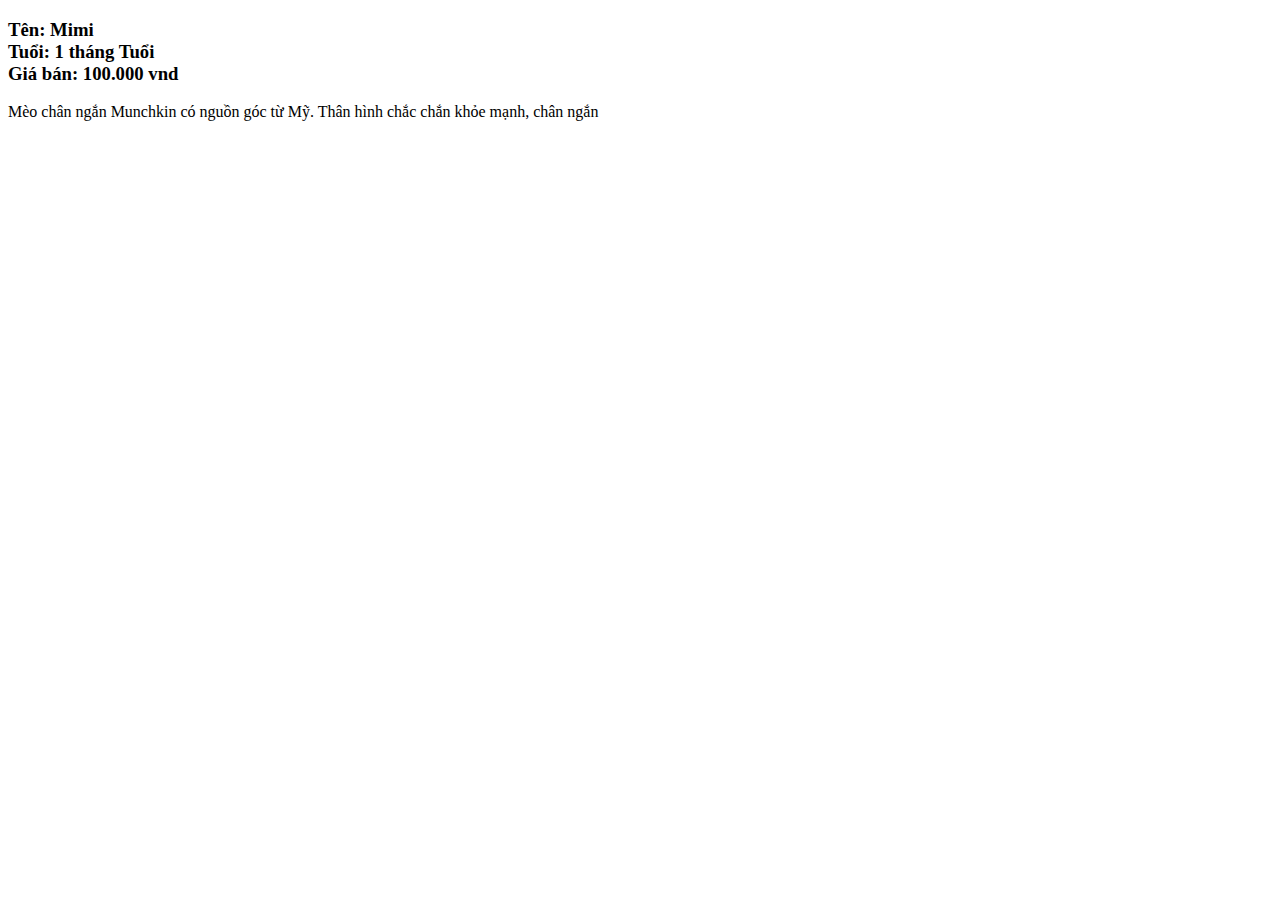
<file: bài html/bai3-web2.html>
<!DOCTYPE html>
<html lang="en">
<head>
    <meta charset="UTF-8">
    <meta http-equiv="X-UA-Compatible" content="IE=edge">
    <meta name="viewport" content="width=device-width, initial-scale=1.0">
    <title>Document</title>
</head>
<body>
    <h3>
        Tên: Mimi <br>
        Tuổi: 1 tháng Tuổi <br>
        Giá bán: 100.000 vnd <br>
    </h3>
    <p>
        Mèo chân ngắn Munchkin có nguồn góc từ Mỹ. Thân hình chắc chắn khỏe mạnh, chân ngắn
    </p>
</body>
</html>
</file>
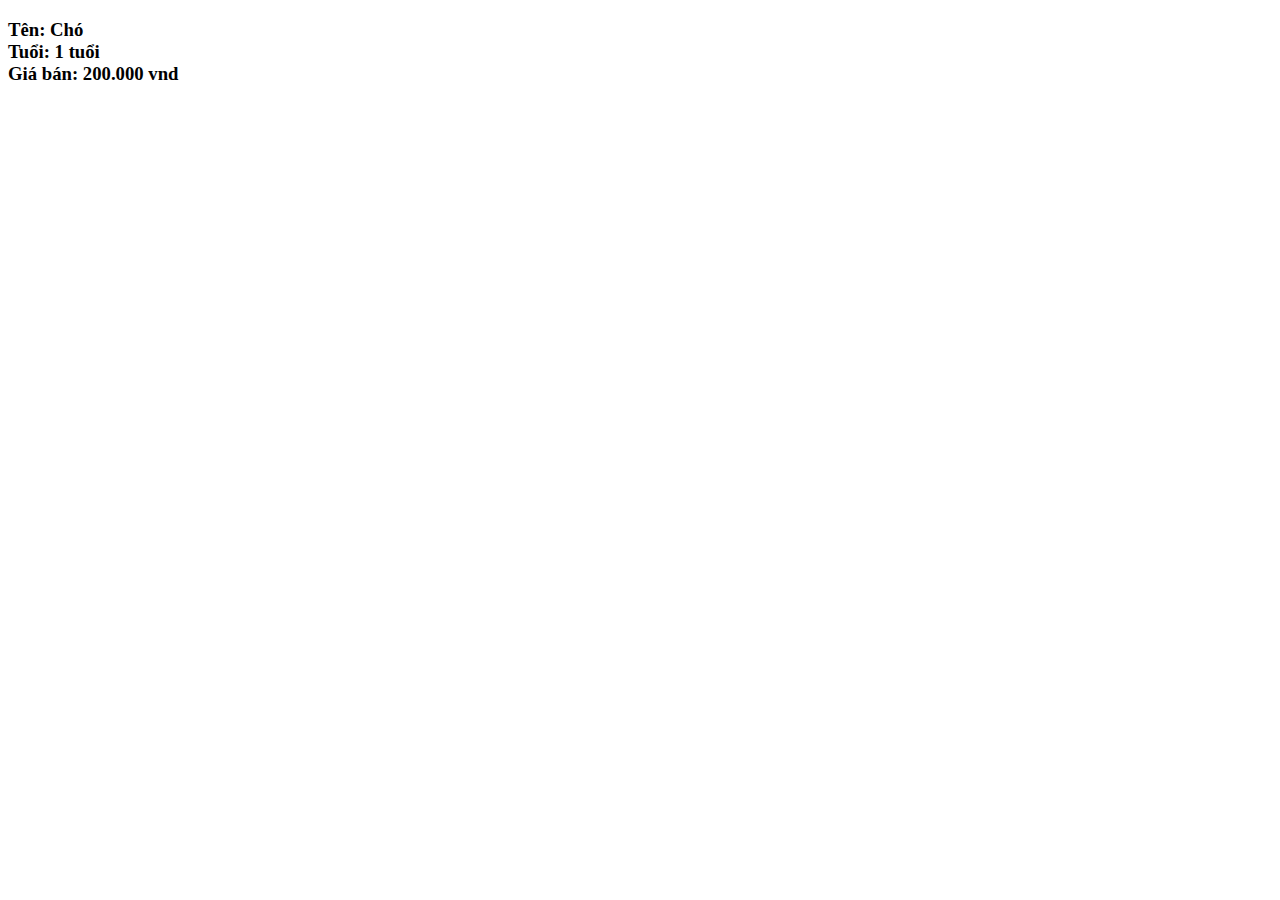
<file: bài html/bai3-web3.html>
<!DOCTYPE html>
<html lang="en">
<head>
    <meta charset="UTF-8">
    <meta http-equiv="X-UA-Compatible" content="IE=edge">
    <meta name="viewport" content="width=device-width, initial-scale=1.0">
    <title>Document</title>
</head>
<body>
    <h3>
        Tên: Chó <br>
        Tuổi: 1 tuổi <br>
        Giá bán: 200.000 vnd <br>
    </h3>
    <p>
        
    </p>
</body>
</html>
</file>
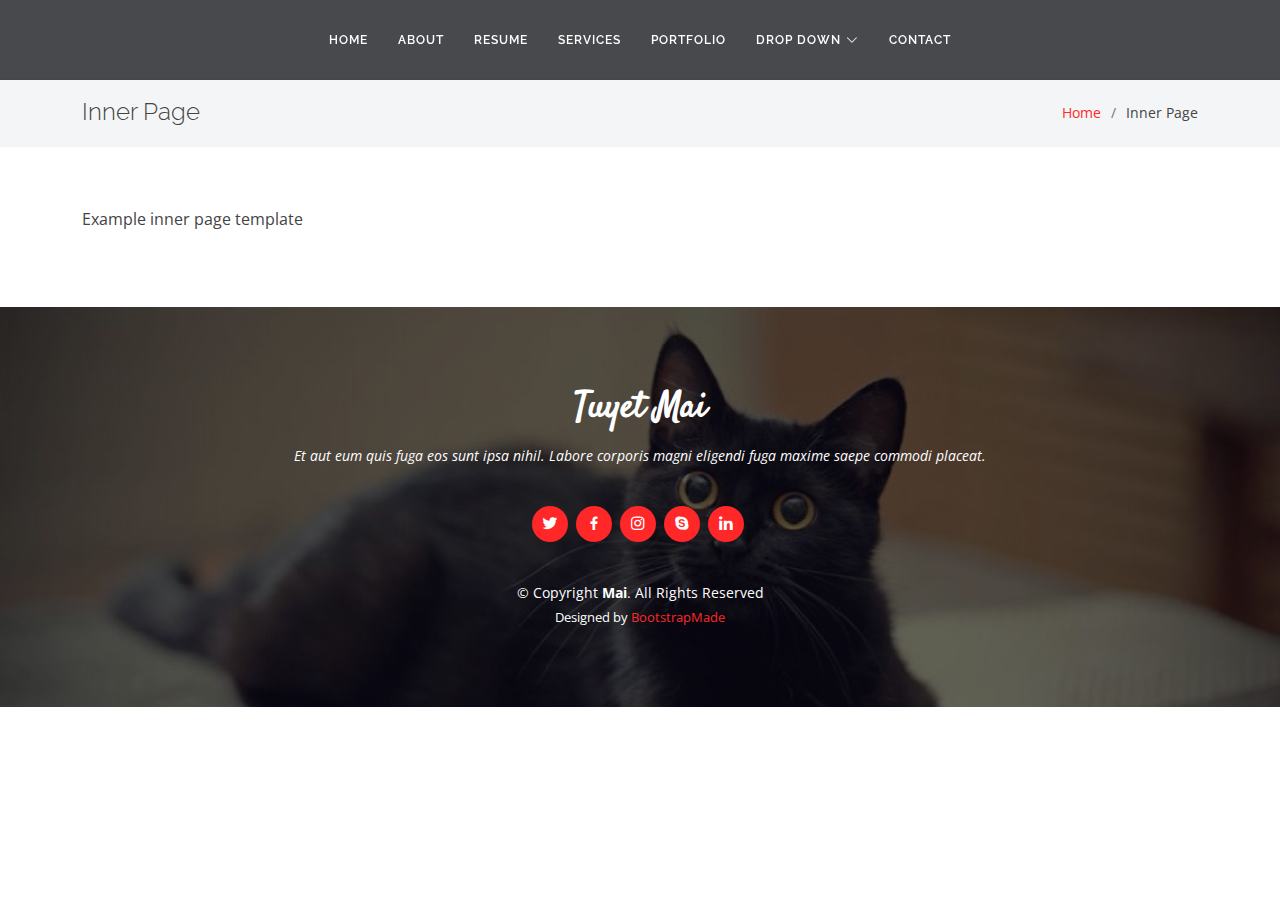
<file: mai/inner-page.html>
<!DOCTYPE html>
<html lang="en">

<head>
  <meta charset="utf-8">
  <meta content="width=device-width, initial-scale=1.0" name="viewport">

  <title>Inner Page - Tuyết MaiBootstrap Template</title>
  <meta content="" name="description">
  <meta content="" name="keywords">

  <!-- Favicons -->
  <link href="assets/img/favicon.png" rel="icon">
  <link href="assets/img/apple-touch-icon.png" rel="apple-touch-icon">

  <!-- Google Fonts -->
  <link href="https://fonts.googleapis.com/css?family=Open+Sans:300,300i,400,400i,600,600i,700,700i|Raleway:300,300i,400,400i,500,500i,600,600i,700,700i|Satisfy" rel="stylesheet">

  <!-- Vendor CSS Files -->
  <link href="assets/vendor/bootstrap/css/bootstrap.min.css" rel="stylesheet">
  <link href="assets/vendor/bootstrap-icons/bootstrap-icons.css" rel="stylesheet">
  <link href="assets/vendor/boxicons/css/boxicons.min.css" rel="stylesheet">
  <link href="assets/vendor/glightbox/css/glightbox.min.css" rel="stylesheet">
  <link href="assets/vendor/swiper/swiper-bundle.min.css" rel="stylesheet">

  <!-- Template Main CSS File -->
  <link href="assets/css/style.css" rel="stylesheet">

  <!-- =======================================================
  * Template Name: Laura
  * Updated: Mar 10 2023 with Bootstrap v5.2.3
  * Template URL: https://bootstrapmade.com/laura-free-creative-bootstrap-theme/
  * Author: BootstrapMade.com
  * License: https://bootstrapmade.com/license/
  ======================================================== -->
</head>

<body>

  <!-- ======= Header ======= -->
  <header id="header" class="fixed-top d-flex justify-content-center align-items-center ">

    <nav id="navbar" class="navbar">
      <ul>
        <li><a class="nav-link scrollto " href="#hero">Home</a></li>
        <li><a class="nav-link scrollto" href="#about">About</a></li>
        <li><a class="nav-link scrollto" href="#resume">Resume</a></li>
        <li><a class="nav-link scrollto" href="#services">Services</a></li>
        <li><a class="nav-link scrollto " href="#portfolio">Portfolio</a></li>
        <li class="dropdown"><a href="#"><span>Drop Down</span> <i class="bi bi-chevron-down"></i></a>
          <ul>
            <li><a href="#">Drop Down 1</a></li>
            <li class="dropdown"><a href="#"><span>Deep Drop Down</span> <i class="bi bi-chevron-right"></i></a>
              <ul>
                <li><a href="#">Deep Drop Down 1</a></li>
                <li><a href="#">Deep Drop Down 2</a></li>
                <li><a href="#">Deep Drop Down 3</a></li>
                <li><a href="#">Deep Drop Down 4</a></li>
                <li><a href="#">Deep Drop Down 5</a></li>
              </ul>
            </li>
            <li><a href="#">Drop Down 2</a></li>
            <li><a href="#">Drop Down 3</a></li>
            <li><a href="#">Drop Down 4</a></li>
          </ul>
        </li>
        <li><a class="nav-link scrollto" href="#contact">Contact</a></li>
      </ul>
      <i class="bi bi-list mobile-nav-toggle"></i>
    </nav><!-- .navbar -->

  </header><!-- End Header -->

  <main id="main">

    <!-- ======= Breadcrumbs ======= -->
    <section class="breadcrumbs">
      <div class="container">

        <div class="d-flex justify-content-between align-items-center">
          <h2>Inner Page</h2>
          <ol>
            <li><a href="index.html">Home</a></li>
            <li>Inner Page</li>
          </ol>
        </div>

      </div>
    </section><!-- End Breadcrumbs -->

    <section class="inner-page">
      <div class="container">
        <p>
          Example inner page template
        </p>
      </div>
    </section>

  </main><!-- End #main -->

  <!-- ======= Footer ======= -->
  <footer id="footer">
    <div class="container">
      <h3>Tuyet Mai</h3>
      <p>Et aut eum quis fuga eos sunt ipsa nihil. Labore corporis magni eligendi fuga maxime saepe commodi placeat.</p>
      <div class="social-links">
        <a href="#" class="twitter"><i class="bx bxl-twitter"></i></a>
        <a href="#" class="facebook"><i class="bx bxl-facebook"></i></a>
        <a href="#" class="instagram"><i class="bx bxl-instagram"></i></a>
        <a href="#" class="google-plus"><i class="bx bxl-skype"></i></a>
        <a href="#" class="linkedin"><i class="bx bxl-linkedin"></i></a>
      </div>
      <div class="copyright">
        &copy; Copyright <strong><span>Mai</span></strong>. All Rights Reserved
      </div>
      <div class="credits">
        <!-- All the links in the footer should remain intact. -->
        <!-- You can delete the links only if you purchased the pro version. -->
        <!-- Licensing information: https://bootstrapmade.com/license/ -->
        <!-- Purchase the pro version with working PHP/AJAX contact form: https://bootstrapmade.com/laura-free-creative-bootstrap-theme/ -->
        Designed by <a href="https://bootstrapmade.com/">BootstrapMade</a>
      </div>
    </div>
  </footer><!-- End Footer -->

  <a href="#" class="back-to-top d-flex align-items-center justify-content-center"><i class="bi bi-arrow-up-short"></i></a>

  <!-- Vendor JS Files -->
  <script src="assets/vendor/purecounter/purecounter_vanilla.js"></script>
  <script src="assets/vendor/bootstrap/js/bootstrap.bundle.min.js"></script>
  <script src="assets/vendor/glightbox/js/glightbox.min.js"></script>
  <script src="assets/vendor/isotope-layout/isotope.pkgd.min.js"></script>
  <script src="assets/vendor/swiper/swiper-bundle.min.js"></script>
  <script src="assets/vendor/waypoints/noframework.waypoints.js"></script>
  <script src="assets/vendor/php-email-form/validate.js"></script>

  <!-- Template Main JS File -->
  <script src="assets/js/main.js"></script>

</body>

</html>
</file>
<file: mai/assets/css/style.css>
/**
* Template Name: Laura
* Updated: Mar 10 2023 with Bootstrap v5.2.3
* Template URL: https://bootstrapmade.com/laura-free-creative-bootstrap-theme/
* Author: BootstrapMade.com
* License: https://bootstrapmade.com/license/
*/

/*--------------------------------------------------------------
# General
--------------------------------------------------------------*/
body {
  font-family: "Open Sans", sans-serif;
  color: #444444;
}

a {
  color: #ff2727;
  text-decoration: none;
}

a:hover {
  color: #ff2727;
  text-decoration: none;
}

h1,
h2,
h3,
h4,
h5,
h6 {
  font-family: "Raleway", sans-serif;
}

/*--------------------------------------------------------------
# Back to top button
--------------------------------------------------------------*/
.back-to-top {
  position: fixed;
  visibility: hidden;
  opacity: 0;
  right: 15px;
  bottom: 15px;
  z-index: 996;
  background: #ff2727;
  width: 40px;
  height: 40px;
  border-radius: 4px;
  transition: all 0.4s;
}

.back-to-top i {
  font-size: 28px;
  color: #fff;
  line-height: 0;
}

.back-to-top:hover {
  background: #ff2727;
  color: #fff;
}

.back-to-top.active {
  visibility: visible;
  opacity: 1;
}

/*--------------------------------------------------------------
# Header
--------------------------------------------------------------*/
#header {
  z-index: 997;
  transition: all 0.5s;
  height: 80px;
  background: rgba(25, 28, 31, 0.8);
}

#header.header-transparent {
  background: transparent;
}

#header.header-scrolled {
  height: 60px;
  background: rgba(25, 28, 31, 0.8);
}

/*--------------------------------------------------------------
# Navigation Menu
--------------------------------------------------------------*/
/**
* Desktop Navigation 
*/
.navbar {
  padding: 0;
}

.navbar ul {
  margin: 0;
  padding: 0;
  display: flex;
  list-style: none;
  align-items: center;
}

.navbar li {
  position: relative;
}

.navbar a,
.navbar a:focus {
  display: flex;
  align-items: center;
  justify-content: space-between;
  padding: 10px 15px;
  color: #fff;
  white-space: nowrap;
  transition: 0.3s;
  font-size: 12px;
  font-family: "Raleway", sans-serif;
  text-transform: uppercase;
  font-weight: 600;
  letter-spacing: 1px;
}

.navbar a i,
.navbar a:focus i {
  font-size: 12px;
  line-height: 0;
  margin-left: 5px;
}

.navbar a:hover,
.navbar .active,
.navbar .active:focus,
.navbar li:hover>a {
  color: #ff2727;
}

.navbar .dropdown ul {
  display: block;
  position: absolute;
  left: 14px;
  top: calc(100% + 30px);
  margin: 0;
  padding: 10px 0;
  z-index: 99;
  opacity: 0;
  visibility: hidden;
  background: #fff;
  box-shadow: 0px 0px 30px rgba(127, 137, 161, 0.25);
  transition: 0.3s;
  border-radius: 4px;
}

.navbar .dropdown ul li {
  min-width: 200px;
}

.navbar .dropdown ul a {
  padding: 10px 20px;
  font-size: 14px;
  text-transform: none;
  font-weight: 400;
  color: #3b434a;
  letter-spacing: 1px;
}

.navbar .dropdown ul a i {
  font-size: 12px;
}

.navbar .dropdown ul a:hover,
.navbar .dropdown ul .active:hover,
.navbar .dropdown ul li:hover>a {
  color: #ff2727;
}

.navbar .dropdown:hover>ul {
  opacity: 1;
  top: 100%;
  visibility: visible;
}

.navbar .dropdown .dropdown ul {
  top: 0;
  left: calc(100% - 30px);
  visibility: hidden;
}

.navbar .dropdown .dropdown:hover>ul {
  opacity: 1;
  top: 0;
  left: 100%;
  visibility: visible;
}

@media (max-width: 1366px) {
  .navbar .dropdown .dropdown ul {
    left: -90%;
  }

  .navbar .dropdown .dropdown:hover>ul {
    left: -100%;
  }
}

/**
* Mobile Navigation 
*/
.mobile-nav-toggle {
  color: #fff;
  font-size: 28px;
  cursor: pointer;
  display: none;
  line-height: 0;
  transition: 0.5s;
}

@media (max-width: 991px) {
  .mobile-nav-toggle {
    display: block;
  }

  .navbar ul {
    display: none;
  }
}

.navbar-mobile {
  position: fixed;
  overflow: hidden;
  top: 0;
  right: 0;
  left: 0;
  bottom: 0;
  background: rgba(36, 41, 46, 0.9);
  transition: 0.3s;
  z-index: 999;
}

.navbar-mobile .mobile-nav-toggle {
  position: absolute;
  top: 15px;
  right: 15px;
}

.navbar-mobile ul {
  display: block;
  position: absolute;
  top: 55px;
  right: 15px;
  bottom: 15px;
  left: 15px;
  padding: 10px 0;
  border-radius: 10px;
  background-color: #fff;
  overflow-y: auto;
  transition: 0.3s;
}

.navbar-mobile a,
.navbar-mobile a:focus {
  padding: 10px 20px;
  font-size: 14px;
  color: #3b434a;
}

.navbar-mobile a:hover,
.navbar-mobile .active,
.navbar-mobile li:hover>a {
  color: #ff2727;
}

.navbar-mobile .getstarted,
.navbar-mobile .getstarted:focus {
  margin: 15px;
}

.navbar-mobile .dropdown ul {
  position: static;
  display: none;
  margin: 10px 20px;
  padding: 10px 0;
  z-index: 99;
  opacity: 1;
  visibility: visible;
  background: #fff;
  box-shadow: 0px 0px 30px rgba(127, 137, 161, 0.25);
}

.navbar-mobile .dropdown ul li {
  min-width: 200px;
}

.navbar-mobile .dropdown ul a {
  padding: 10px 20px;
}

.navbar-mobile .dropdown ul a i {
  font-size: 12px;
}

.navbar-mobile .dropdown ul a:hover,
.navbar-mobile .dropdown ul .active:hover,
.navbar-mobile .dropdown ul li:hover>a {
  color: #ff2727;
}

.navbar-mobile .dropdown>.dropdown-active {
  display: block;
}

/*--------------------------------------------------------------
# Hero Section
--------------------------------------------------------------*/
#hero {
  width: 100%;
  height: 100vh;
  background: url("../img/hero-bg.jpg") top right;
  background-size: cover;
  position: relative;
}

#hero:before {
  content: "";
  background: rgba(0, 0, 0, 0.65);
  position: absolute;
  bottom: 0;
  top: 0;
  left: 0;
  right: 0;
}

#hero .hero-container {
  position: absolute;
  bottom: 0;
  top: 0;
  left: 0;
  right: 0;
  display: flex;
  justify-content: center;
  align-items: center;
  flex-direction: column;
  padding: 0 15px;
}

#hero h1 {
  margin: 0 0 10px 0;
  font-size: 64px;
  font-family: "Satisfy", serif;
  color: #fff;
}

#hero h2 {
  color: #eee;
  margin-bottom: 50px;
  font-size: 13px;
  font-weight: 500;
  letter-spacing: 1px;
  text-transform: uppercase;
}

#hero .btn-scroll {
  transition: 0.4s;
  color: rgba(255, 255, 255, 0.6);
  animation: up-down 1s ease-in-out infinite alternate-reverse both;
}

#hero .btn-scroll i {
  font-size: 48px;
}

#hero .btn-scroll:hover {
  color: #ff2727;
}

@media (min-width: 1024px) {
  #hero {
    background-attachment: fixed;
  }
}

@media (max-width: 575px) {
  #hero h1 {
    font-size: 40px;
  }

  #hero h2 {
    text-align: center;
    margin-bottom: 30px;
  }
}

@keyframes up-down {
  0% {
    transform: translateY(5px);
  }

  100% {
    transform: translateY(-5px);
  }
}

/*--------------------------------------------------------------
# Sections General
--------------------------------------------------------------*/
section {
  padding: 60px 0;
}

.section-bg {
  background-color: white;
}

.section-title {
  text-align: center;
  padding: 30px 0;
  position: relative;
}

.section-title h2 {
  font-size: 32px;
  font-weight: 700;
  text-transform: uppercase;
  margin-bottom: 20px;
  padding-bottom: 0;
  color: #3b434a;
  position: relative;
  z-index: 2;
}

.section-title span {
  position: absolute;
  top: 30px;
  color: #eef0f2;
  left: 0;
  right: 0;
  z-index: 1;
  font-weight: 700;
  font-size: 52px;
  text-transform: uppercase;
  line-height: 0;
}

.section-title p {
  margin-bottom: 0;
  position: relative;
  z-index: 2;
}

@media (max-width: 575px) {
  .section-title h2 {
    font-size: 28px;
    margin-bottom: 15px;
  }

  .section-title span {
    font-size: 38px;
  }
}

/*--------------------------------------------------------------
# Breadcrumbs
--------------------------------------------------------------*/
.breadcrumbs {
  padding: 20px 0;
  background-color: #f4f5f6;
  min-height: 40px;
  margin-top: 78px;
}

@media (max-width: 992px) {
  .breadcrumbs {
    margin-top: 60px;
  }
}

.breadcrumbs h2 {
  font-size: 24px;
  font-weight: 300;
  margin: 0;
}

@media (max-width: 992px) {
  .breadcrumbs h2 {
    margin: 0 0 10px 0;
  }
}

.breadcrumbs ol {
  display: flex;
  flex-wrap: wrap;
  list-style: none;
  padding: 0;
  margin: 0;
  font-size: 14px;
}

.breadcrumbs ol li+li {
  padding-left: 10px;
}

.breadcrumbs ol li+li::before {
  display: inline-block;
  padding-right: 10px;
  color: #6c757d;
  content: "/";
}

@media (max-width: 768px) {
  .breadcrumbs .d-flex {
    display: block !important;
  }

  .breadcrumbs ol {
    display: block;
  }

  .breadcrumbs ol li {
    display: inline-block;
  }
}

/*--------------------------------------------------------------
# About Me
--------------------------------------------------------------*/
.about .content h3 {
  font-weight: 700;
  font-size: 26px;
  color: #3b434a;
  text-transform: uppercase;
}

.about .content ul {
  list-style: none;
  padding: 0;
}

.about .content ul li {
  margin-bottom: 20px;
  display: flex;
  align-items: center;
}

.about .content ul strong {
  margin-right: 10px;
}

.about .content ul i {
  font-size: 16px;
  margin-right: 5px;
  color: #ff2727;
  line-height: 0;
}

.about .content p:last-child {
  margin-bottom: 0;
}

.about .content .count-box {
  width: 100%;
}

.about .content .count-box i {
  display: block;
  font-size: 36px;
  color: #ff2727;
  float: left;
  line-height: 0;
}

.about .content .count-box span {
  font-size: 36px;
  line-height: 30px;
  display: block;
  font-weight: 700;
  color: #3b434a;
  margin-left: 50px;
}

.about .content .count-box p {
  padding: 15px 0 0 0;
  margin: 0 0 0 50px;
  font-family: "Raleway", sans-serif;
  font-size: 14px;
  color: #5d6a75;
}

.about .content .count-box a {
  font-weight: 600;
  display: block;
  margin-top: 20px;
  color: #5d6a75;
  font-size: 15px;
  font-family: "Satisfy", serif;
  transition: ease-in-out 0.3s;
}

.about .content .count-box a:hover {
  color: #82909c;
}

.about .image {
  background: url("../img/me.jpg") center center no-repeat;
  background-size: cover;
  min-height: 500px;
}

.about .skills-content {
  margin-top: 30px;
}

.about .skills-content .progress {
  height: 60px;
  display: block;
  background: none;
  border-radius: 0;
}

.about .skills-content .progress .skill {
  padding: 10px 0;
  margin: 0 0 6px 0;
  text-transform: uppercase;
  display: block;
  font-weight: 700;
  font-family: "Raleway", sans-serif;
  color: #3b434a;
}

.about .skills-content .progress .skill .val {
  float: right;
  font-style: normal;
}

.about .skills-content .progress-bar-wrap {
  background: #e6e8eb;
}

.about .skills-content .progress-bar {
  width: 1px;
  height: 10px;
  transition: 0.9s;
  background-color: #ff2727;
}

/*--------------------------------------------------------------
# My Resume
--------------------------------------------------------------*/
.resume .resume-title {
  font-size: 26px;
  font-weight: 700;
  margin-top: 20px;
  margin-bottom: 20px;
  color: #3b434a;
}

.resume .resume-item {
  padding: 0 0 20px 20px;
  margin-top: -2px;
  border-left: 2px solid #82909c;
  position: relative;
}

.resume .resume-item h4 {
  line-height: 18px;
  font-size: 16px;
  font-weight: 700;
  text-transform: uppercase;
  color: #ff2727;
  margin-bottom: 10px;
}

.resume .resume-item h5 {
  font-size: 16px;
  background: #eef0f2;
  padding: 5px 15px;
  display: inline-block;
  font-weight: 600;
  margin-bottom: 10px;
}

.resume .resume-item ul {
  padding-left: 20px;
}

.resume .resume-item ul li {
  padding-bottom: 10px;
}

.resume .resume-item:last-child {
  padding-bottom: 0;
}

.resume .resume-item::before {
  content: "";
  position: absolute;
  width: 16px;
  height: 16px;
  border-radius: 50px;
  left: -9px;
  top: 0;
  background: #fff;
  border: 2px solid #82909c;
}

/*--------------------------------------------------------------
# My Services
--------------------------------------------------------------*/
.services .icon-box {
  padding: 30px;
  position: relative;
  overflow: hidden;
  background: #fff;
  box-shadow: 0 10px 29px 0 rgba(68, 88, 144, 0.1);
  transition: all 0.3s ease-in-out;
  text-align: center;
  border: 1px solid #fff;
}

.services .icon {
  margin: 0 auto 20px auto;
  padding-top: 17px;
  display: inline-block;
  text-align: center;
  border-radius: 50%;
  width: 72px;
  height: 72px;
  background: #fff4df;
}

.services .icon i {
  font-size: 36px;
  line-height: 1;
  color: #ff2727;
}

.services .title {
  font-weight: 700;
  margin-bottom: 15px;
  font-size: 18px;
}

.services .title a {
  color: #111;
  transition: 0.3s;
}

.services .description {
  font-size: 15px;
  line-height: 28px;
  margin-bottom: 0;
}

.services .icon-box:hover {
  border-color: #ff2727;
}

.services .icon-box:hover .title a {
  color: #ff2727;
}

/*--------------------------------------------------------------
# Testimonials
--------------------------------------------------------------*/
.testimonials {
  padding: 80px 0;
  background: url("../img/testimonials-bg.jpg") no-repeat;
  background-position: center center;
  background-size: cover;
  position: relative;
}

.testimonials::before {
  content: "";
  position: absolute;
  left: 0;
  right: 0;
  top: 0;
  bottom: 0;
  background: rgba(14, 16, 17, 0.7);
}

.testimonials .section-header {
  margin-bottom: 40px;
}

.testimonials .testimonials-carousel,
.testimonials .testimonials-slider {
  overflow: hidden;
}

.testimonials .testimonial-item {
  text-align: center;
  color: #fff;
}

.testimonials .testimonial-item .testimonial-img {
  width: 100px;
  border-radius: 50%;
  border: 6px solid rgba(255, 255, 255, 0.15);
  margin: 0 auto;
}

.testimonials .testimonial-item h3 {
  font-size: 20px;
  font-weight: bold;
  margin: 10px 0 5px 0;
  color: #fff;
}

.testimonials .testimonial-item h4 {
  font-size: 14px;
  color: #ddd;
  margin: 0 0 15px 0;
}

.testimonials .testimonial-item .quote-icon-left,
.testimonials .testimonial-item .quote-icon-right {
  color: rgba(255, 255, 255, 0.4);
  font-size: 26px;
}

.testimonials .testimonial-item .quote-icon-left {
  display: inline-block;
  left: -5px;
  position: relative;
}

.testimonials .testimonial-item .quote-icon-right {
  display: inline-block;
  right: -5px;
  position: relative;
  top: 10px;
}

.testimonials .testimonial-item p {
  font-style: italic;
  margin: 0 auto 15px auto;
  color: #eee;
}

.testimonials .swiper-pagination {
  margin-top: 20px;
  position: relative;
}

.testimonials .swiper-pagination .swiper-pagination-bullet {
  width: 12px;
  height: 12px;
  opacity: 1;
  background-color: rgba(255, 255, 255, 0.4);
}

.testimonials .swiper-pagination .swiper-pagination-bullet-active {
  background-color: #ff2727;
}

@media (min-width: 992px) {
  .testimonials .testimonial-item p {
    width: 80%;
  }
}

/*--------------------------------------------------------------
# My Portfolio
--------------------------------------------------------------*/
.portfolio #portfolio-flters {
  list-style: none;
  margin-bottom: 20px;
}

.portfolio #portfolio-flters li {
  cursor: pointer;
  display: inline-block;
  margin: 0 10px 10px 10px;
  font-size: 15px;
  font-weight: 600;
  line-height: 1;
  padding: 7px 10px;
  text-transform: uppercase;
  color: #444444;
  transition: all 0.3s ease-in-out;
  border: 2px solid #fff;
}

.portfolio #portfolio-flters li:hover,
.portfolio #portfolio-flters li.filter-active {
  color: #ff2727;
  border-color: #ff2727;
}

.portfolio .portfolio-item {
  margin-bottom: 30px;
}

.portfolio .portfolio-item .portfolio-img {
  overflow: hidden;
}

.portfolio .portfolio-item .portfolio-img img {
  transition: all 0.8s ease-in-out;
}

.portfolio .portfolio-item .portfolio-info {
  opacity: 0;
  position: absolute;
  left: 15px;
  bottom: 0;
  z-index: 3;
  right: 15px;
  transition: all ease-in-out 0.3s;
  background: rgba(0, 0, 0, 0.5);
  padding: 10px 15px;
}

.portfolio .portfolio-item .portfolio-info h4 {
  font-size: 18px;
  color: #fff;
  font-weight: 600;
  color: #fff;
  margin-bottom: 0px;
}

.portfolio .portfolio-item .portfolio-info p {
  color: rgba(255, 255, 255, 0.8);
  font-size: 14px;
  margin-bottom: 0;
}

.portfolio .portfolio-item .portfolio-info .preview-link,
.portfolio .portfolio-item .portfolio-info .details-link {
  position: absolute;
  right: 40px;
  font-size: 24px;
  top: calc(50% - 18px);
  color: #fff;
  transition: 0.3s;
}

.portfolio .portfolio-item .portfolio-info .preview-link:hover,
.portfolio .portfolio-item .portfolio-info .details-link:hover {
  color: #ff2727;
}

.portfolio .portfolio-item .portfolio-info .details-link {
  right: 10px;
}

.portfolio .portfolio-item:hover .portfolio-img img {
  transform: scale(1.2);
}

.portfolio .portfolio-item:hover .portfolio-info {
  opacity: 1;
}

/*--------------------------------------------------------------
# Portfolio Details
--------------------------------------------------------------*/
.portfolio-details {
  padding-top: 40px;
}

.portfolio-details .portfolio-details-slider img {
  width: 100%;
}

.portfolio-details .portfolio-details-slider .swiper-pagination {
  margin-top: 20px;
  position: relative;
}

.portfolio-details .portfolio-details-slider .swiper-pagination .swiper-pagination-bullet {
  width: 12px;
  height: 12px;
  background-color: #fff;
  opacity: 1;
  border: 1px solid #ff2727;
}

.portfolio-details .portfolio-details-slider .swiper-pagination .swiper-pagination-bullet-active {
  background-color: #ff2727;
}

.portfolio-details .portfolio-info {
  padding: 30px;
  box-shadow: 0px 0 30px rgba(59, 67, 74, 0.08);
}

.portfolio-details .portfolio-info h3 {
  font-size: 22px;
  font-weight: 700;
  margin-bottom: 20px;
  padding-bottom: 20px;
  border-bottom: 1px solid #eee;
}

.portfolio-details .portfolio-info ul {
  list-style: none;
  padding: 0;
  font-size: 15px;
}

.portfolio-details .portfolio-info ul li+li {
  margin-top: 10px;
}

.portfolio-details .portfolio-description {
  padding-top: 30px;
}

.portfolio-details .portfolio-description h2 {
  font-size: 26px;
  font-weight: 700;
  margin-bottom: 20px;
}

.portfolio-details .portfolio-description p {
  padding: 0;
}

/*--------------------------------------------------------------
# Pricing
--------------------------------------------------------------*/
.pricing .box {
  padding: 20px;
  background: #fff;
  text-align: center;
  box-shadow: 0px 0px 4px rgba(0, 0, 0, 0.12);
  border-radius: 5px;
  position: relative;
  overflow: hidden;
}

.pricing h3 {
  font-weight: 400;
  margin: -20px -20px 20px -20px;
  padding: 20px 15px;
  font-size: 16px;
  font-weight: 600;
  color: #777777;
  background: #f8f8f8;
}

.pricing h4 {
  font-size: 36px;
  color: #ff2727;
  font-weight: 600;
  font-family: "Open Sans", sans-serif;
  margin-bottom: 20px;
}

.pricing h4 sup {
  font-size: 20px;
  top: -12px;
  left: -3px;
}

.pricing h4 span {
  color: #bababa;
  font-size: 16px;
  font-weight: 300;
}

.pricing ul {
  padding: 0;
  list-style: none;
  color: #444444;
  text-align: center;
  line-height: 20px;
  font-size: 14px;
}

.pricing ul li {
  padding-bottom: 16px;
}

.pricing ul i {
  color: #ff2727;
  font-size: 18px;
  padding-right: 4px;
}

.pricing ul .na {
  color: #ccc;
  text-decoration: line-through;
}

.pricing .btn-wrap {
  margin: 20px -20px -20px -20px;
  padding: 20px 15px;
  background: #f8f8f8;
  text-align: center;
}

.pricing .btn-buy {
  background: #ff2727;
  display: inline-block;
  padding: 8px 35px;
  border-radius: 4px;
  color: #fff;
  transition: none;
  font-size: 14px;
  font-weight: 400;
  font-family: "Raleway", sans-serif;
  font-weight: 600;
  transition: 0.3s;
}

.pricing .btn-buy:hover {
  background: #ff2727;
}

.pricing .featured h3 {
  color: #fff;
  background: #ff2727;
}

.pricing .advanced {
  width: 200px;
  position: absolute;
  top: 18px;
  right: -68px;
  transform: rotate(45deg);
  z-index: 1;
  font-size: 14px;
  padding: 1px 0 3px 0;
  background: #ff2727;
  color: #fff;
}

/*--------------------------------------------------------------
# Contact Me
--------------------------------------------------------------*/
.contact .info-box {
  color: #444444;
  text-align: center;
  box-shadow: 0 0 30px rgba(214, 215, 216, 0.6);
  padding: 20px 0 30px 0;
}

.contact .info-box i.bx {
  font-size: 24px;
  color: #ff2727;
  border-radius: 50%;
  padding: 15px;
  background: #fff6e4;
}

.contact .info-box h3 {
  font-size: 20px;
  color: #777777;
  font-weight: 700;
  margin: 10px 0;
}

.contact .info-box p {
  padding: 0;
  line-height: 24px;
  font-size: 14px;
  margin-bottom: 0;
}

.contact .social-links {
  margin-top: 15px;
  display: flex;
  justify-content: center;
}

.contact .social-links a {
  font-size: 18px;
  display: inline-block;
  color: #687683;
  line-height: 1;
  margin: 0 8px;
  transition: 0.3s;
  padding: 14px;
  border-radius: 50px;
  border: 1px solid #dde1e4;
}

.contact .social-links a:hover {
  color: #fff;
  border-color: #ff2727;
  background: #ff2727;
}

.contact .php-email-form {
  box-shadow: 0 0 30px rgba(214, 215, 216, 0.6);
  padding: 27px;
}

.contact .php-email-form .validate {
  display: none;
  color: red;
  margin: 0 0 15px 0;
  font-weight: 400;
  font-size: 13px;
}

.contact .php-email-form .error-message {
  display: none;
  color: #fff;
  background: #ed3c0d;
  text-align: left;
  padding: 15px;
  font-weight: 600;
}

.contact .php-email-form .error-message br+br {
  margin-top: 25px;
}

.contact .php-email-form .sent-message {
  display: none;
  color: #fff;
  background: #18d26e;
  text-align: center;
  padding: 15px;
  font-weight: 600;
}

.contact .php-email-form .loading {
  display: none;
  background: #fff;
  text-align: center;
  padding: 15px;
}

.contact .php-email-form .loading:before {
  content: "";
  display: inline-block;
  border-radius: 50%;
  width: 24px;
  height: 24px;
  margin: 0 10px -6px 0;
  border: 3px solid #18d26e;
  border-top-color: #eee;
  animation: animate-loading 1s linear infinite;
}

.contact .php-email-form input,
.contact .php-email-form textarea {
  border-radius: 0;
  box-shadow: none;
  font-size: 14px;
}

.contact .php-email-form input::focus,
.contact .php-email-form textarea::focus {
  background-color: #ff2727;
}

.contact .php-email-form input {
  padding: 10px 15px;
}

.contact .php-email-form textarea {
  padding: 12px 15px;
}

.contact .php-email-form button[type=submit] {
  background: #ff2727;
  border: 0;
  padding: 10px 24px;
  color: #fff;
  transition: 0.4s;
  border-radius: 5px;
}

.contact .php-email-form button[type=submit]:hover {
  background: #ff2727;
}

@keyframes animate-loading {
  0% {
    transform: rotate(0deg);
  }

  100% {
    transform: rotate(360deg);
  }
}

/*--------------------------------------------------------------
# Footer
--------------------------------------------------------------*/
#footer {
  background: url("../img/footer-bg.jpg") top center no-repeat;
  background-size: cover;
  color: #fff;
  font-size: 14px;
  text-align: center;
  padding: 80px 0;
  position: relative;
}

#footer::before {
  content: "";
  position: absolute;
  left: 0;
  right: 0;
  top: 0;
  bottom: 0;
  background: rgba(0, 0, 0, 0.6);
}

#footer .container {
  position: relative;
}

#footer h3 {
  font-size: 36px;
  font-weight: 700;
  color: #fff;
  position: relative;
  font-family: "Satisfy", serif;
  padding: 0;
  margin: 0 0 15px 0;
}

#footer p {
  font-size: 15;
  font-style: italic;
  padding: 0;
  margin: 0 0 40px 0;
}

#footer .social-links {
  margin: 0 0 40px 0;
}

#footer .social-links a {
  font-size: 18px;
  display: inline-block;
  background: #ff2727;
  color: #fff;
  line-height: 1;
  padding: 8px 0;
  margin-right: 4px;
  border-radius: 50%;
  text-align: center;
  width: 36px;
  height: 36px;
  transition: 0.3s;
}

#footer .social-links a:hover {
  background: #ff2727;
  color: #fff;
  text-decoration: none;
}

#footer .copyright {
  margin: 0 0 5px 0;
}

#footer .credits {
  font-size: 13px;
}
</file>
